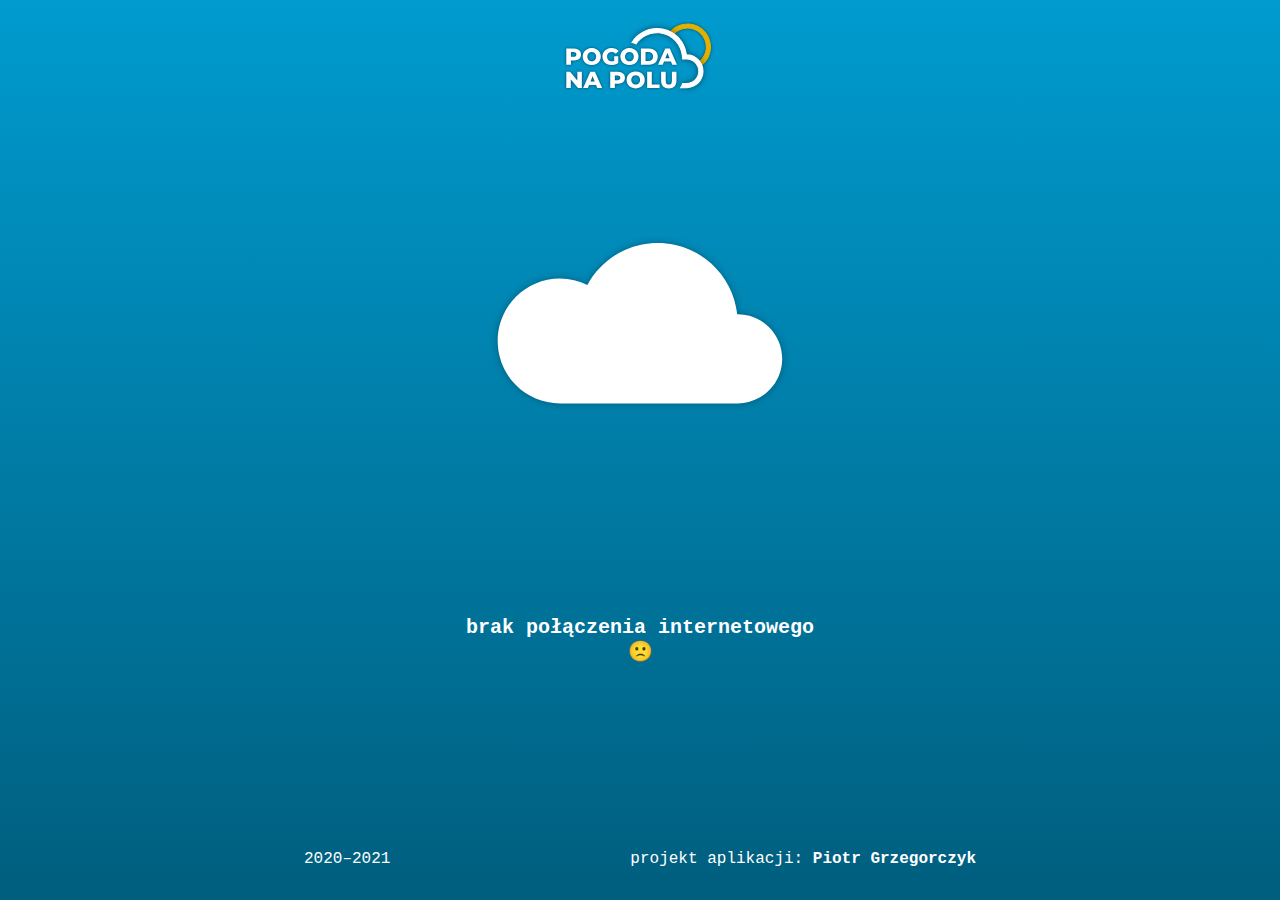
<file: public/offline.html>
<!DOCTYPE html>
<html lang="pl">
<head>
    <meta charset='utf-8'>
    <meta http-equiv='X-UA-Compatible' content='IE=edge'>
    <title>Pogoda na Polu ⛅ Prognoza pogody dla (Mało)Polski i nie tylko</title>
    <link rel="icon" type="image/png" href="/icons/favicon.png"/>
    <meta name="description" content="Prognoza pogody dla (Mało)Polski i nie tylko">

    <meta name='viewport' content='width=device-width, initial-scale=1, minimum-scale=1'>

    <meta name="theme-color" content="#000" />

    <style>
        *{
            box-sizing: border-box;
        }
        body{
            font-family: 'Courier New';
            text-align: center;
            background: linear-gradient(#009BCF,#005e7e);
            color: white;
            height: 100vh;
            margin: 0;
            display: flex;
            flex-direction: column;
            justify-content: space-between;
            align-items: center;
        }

        header div{
            height: 5rem;
            margin: 1rem;
        }

        main{
            position: relative;
            width: 100%;
            height: 100%;
            display: flex;
            flex-direction: column;;
            justify-content: space-evenly;
        }
        main #animation{
            position: relative;
            width: 60vw;
            max-width: 25rem;
            height: 20vw;
            max-height: 25rem;
            margin: 1rem auto;
        }
        
        main #sun{
            width: 25%;
            max-width: 10rem;
            position: absolute;
            top: 40%;
            left: 50%;
            transform: translate(-31%,-50%);
            animation: sun 3s ease-in-out normal forwards,
                disappear .1s ease-in-out 2.5s normal forwards;;
        }
        @keyframes sun{
            from{
                transform: translate(29%, -84%);
            }
            to{
                transform: translate(-31%, -50%);
            }
        }
        
        main #cloud{
            width: 75%;
            max-width: 30rem;
            position: absolute;
            top:40%;
            left: 50%;
            transform: translate(-50%,-50%);
            animation: cloud 3s ease-in-out normal forwards,
                disappear 1s ease-in-out 3s normal forwards;
            z-index: 1;
        }
        @keyframes cloud{
            from{
                transform: translate(-70%, -30%);
            }
            to{
                transform: translate(-50%, -50%);
            }
        }
        @keyframes disappear{
            from{opacity:1}
            to{opacity:0}
        }
        main #dead-cloud{
            width: 75%;
            max-width: 30rem;
            position: absolute;
            top:40%;
            left: 50%;
            transform: translate(-50%,-50%);
            opacity:0;
            animation: appear .5s ease-in-out 3s normal forwards;
            z-index: 1;
        }
        @keyframes appear{
            from{opacity:0}
            to{opacity:1}
        }

        main h1{
            width: 100%;
            font-size: 1.25rem;
            word-wrap: normal;
            text-align: center;
            padding: 1rem;
            padding-bottom: 3rem;
        }

        footer{
            display: flex;
            width: 90vw;
            justify-content: space-evenly;
            flex-wrap: wrap;
            padding: 1rem;

        }
        footer p{
            margin: 1rem;
        }
    </style>
</head>

<body>
    <header>
        <a href="javascript:window.location.reload();"><div id="logo"><img src="logo4.svg" height="100%" alt="logo Pogody na Polu"></div></a>
    </header>

    <main>
        <div id=animation>
            <img src="icons/offline-cloud.svg" id='cloud'>
            <img src="icons/offline-sun.svg" id='sun'>
            <img src="icons/offline-dead-cloud.svg" id="dead-cloud">
        </div>

        <h1>brak połączenia internetowego<br>🙁</h1>
    </main>

    <footer>
        <p>2020–2021</p>
        <p>projekt aplikacji: <b>Piotr&nbspGrzegorczyk</b></p>
    </footer>
</body>
</html>
</file>
